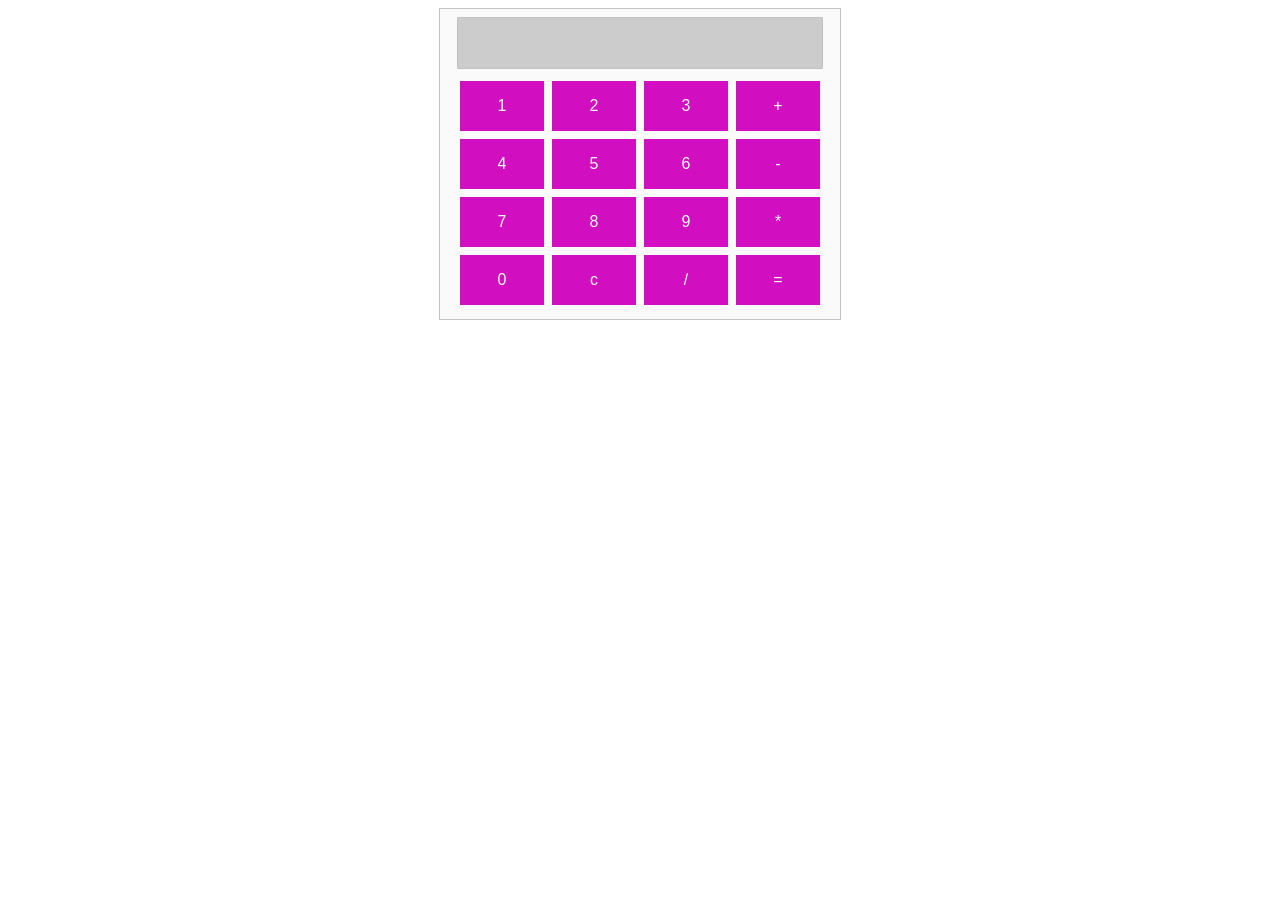
<file: index.html>
<!DOCTYPE html>
<html lang="en">
<head>
    <meta charset="UTF-8">
    <meta http-equiv="X-UA-Compatible" content="IE=edge">
    <meta name="viewport" content="width=device-width, initial-scale=1.0">
    <title>Calculadora</title>
</head>
<link rel="stylesheet" href="index.css">
<body>
   <form name="calculadora">
 

    
        <input type="textfield" id="restult" name="resultado" value="">
    
        <br>
    
        <input type="button" id="uno" value="1" onClick="document.calculadora.resultado.value+='1'">
    
        <input type="button" id="dos" value="2" onClick="document.calculadora.resultado.value+='2'">
    
        <input type="button" id="tres" value="3" onClick="document.calculadora.resultado.value+='3'">
    
        <input type="button" id="mas" value="+" onClick="document.calculadora.resultado.value+='+'">
    
        <br>

        
        <input type="button" id="cuatro" value="4" onClick="document.calculadora.resultado.value+='4'">
    
        <input type="button" id="cinco" value="5" onClick="document.calculadora.resultado.value+='5'">
    
        <input type="button" id="seis" value="6" onClick="document.calculadora.resultado.value+='6'">
    
        <input type="button" id="menos" value="-" onClick="document.calculadora.resultado.value+='-'">
    
        <br>
    
        <input type="button" id="siete" value="7" onClick="document.calculadora.resultado.value+='7'">
    
        <input type="button" id="ocho" value="8" onClick="document.calculadora.resultado.value+='8'">
    
        <input type="button" id="nueve" value="9" onClick="document.calculadora.resultado.value+='9'">
    
        <input type="button" id="por"value="*" onClick="document.calculadora.resultado.value+='*'">
    
        <br>
    
        <input type="button" id="cero" value="0" onClick="document.calculadora.resultado.value+='0'">
    
        <input type="reset" id="reset" value="c">
    
        <input type="button" id="dividor" value="/" onClick="document.calculadora.resultado.value+='/'">
    
        <input type="button" id="igual" value="=" onClick="document.calculadora.resultado.value=eval(document.calculadora.resultado.value)">
    
        </form>
</body>
</html>
</file>
<file: index.css>
form {

    width: 100%;
  
    max-width: 400px;
  
    text-align: center;
  
    border: solid 1px #c2c2c2;
  
    padding-bottom: 10px;
  
    margin: auto;
  
    background: #fafafa;
  
  }
  
  input[type=textfield] {
  
      width: 75%;
  
      padding: 16px 32px;
  
      font-size: 16px;
  
      margin: 8px 0;
  
      border: 1px solid silver;
  
      border-radius: 1px;
  
      text-align: left;
  
      color: #333;
  
      background: #ccc;
  
  }
  
  input[type=button], input[type=submit], input[type=reset] {
  
      background-color: #d10fc0;
  
      border: none;
        color: white;
  
      padding: 16px 32px;
  
      font-size: 16px;
  
      min-width: 21%;
  
      text-decoration: none;
  
      margin: 4px 2px;
  
      cursor: pointer;
  
  }
  
  input[type=button]:hover, input[type=submit]:hover, input[type=reset]:hover {
  
    background-color: #333;
  
  }
</file>
